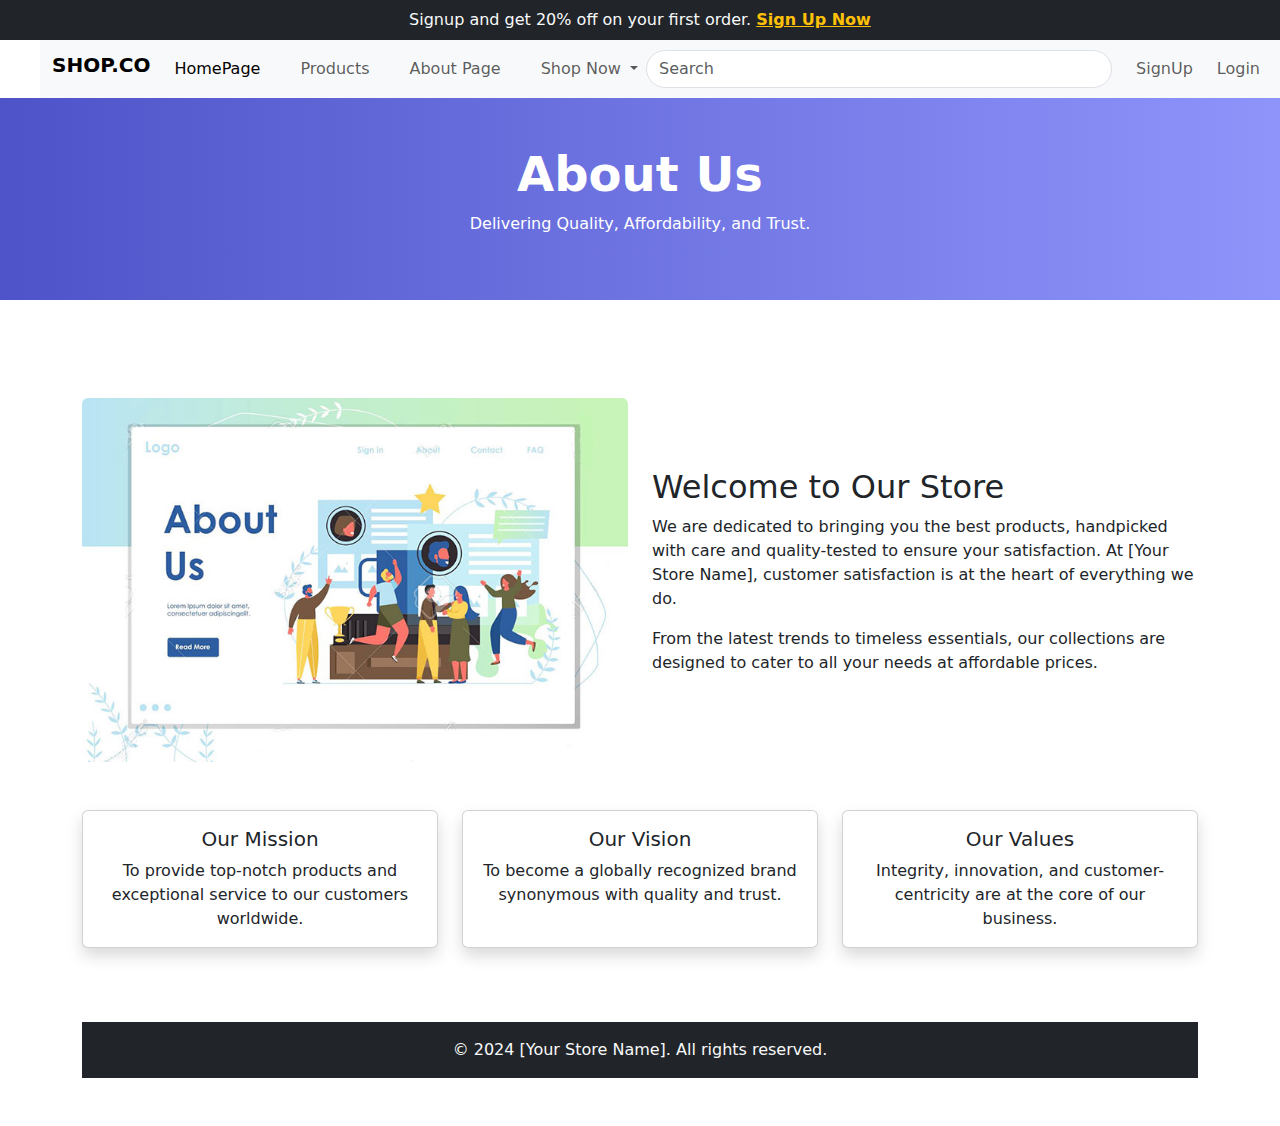
<file: About.html>
<!DOCTYPE html>
<html lang="en">
<head>
    <meta charset="UTF-8">
    <meta name="viewport" content="width=device-width, initial-scale=1.0">
    <title>Document</title>
    <link rel="stylesheet" href="css/index.css " />
    <link
    href="https://cdn.jsdelivr.net/npm/bootstrap@5.3.3/dist/css/bootstrap.min.css"
    rel="stylesheet"
    integrity="sha384-QWTKZyjpPEjISv5WaRU9OFeRpok6YctnYmDr5pNlyT2bRjXh0JMhjY6hW+ALEwIH"
    crossorigin="anonymous" />

</head>
<body>
    
<!-- Promotional Paragraph -->
<p class="bg-dark text-light text-center fw-light py-2 px-3 m-0">
  Signup and get 20% off on your first order. <a href="signup.html" class="text-warning fw-bold">Sign Up Now</a>
</p>

<!-- Navbar -->
<nav class="navbar navbar-expand-lg bg-body-tertiary custom-padding">
  <div class="container-fluid">
      <!-- Navbar Brand -->
      <a class="navbar-brand h1 fw-bold" href="#">SHOP.CO</a>

      <!-- Toggle Button for Mobile -->
      <button class="navbar-toggler" type="button" data-bs-toggle="collapse" data-bs-target="#navbarNav" aria-controls="navbarNav" aria-expanded="false" aria-label="Toggle navigation">
          <span class="navbar-toggler-icon"></span>
      </button>

      <!-- Collapsible Navbar -->
      <div class="collapse navbar-collapse" id="navbarNav">
          <!-- Navbar Links -->
          <ul class="navbar-nav me-auto mb-2 mb-lg-0 d-flex align-items-center gap-lg-4">
              <li class="nav-item">
                  <a class="nav-link active" aria-current="page" href="/">HomePage</a>
              </li>
              <li class="nav-item">
                  <a class="nav-link" href="product-details.html">Products</a>
              </li>
              <li class="nav-item">
                  <a class="nav-link" href="About.html">About Page</a>
              </li>
              <li class="nav-item dropdown">
                  <a
                      class="nav-link dropdown-toggle"
                      href="#"
                      role="button"
                      data-bs-toggle="dropdown"
                      aria-expanded="false">
                      Shop Now
                  </a>
                  <ul class="dropdown-menu">
                      <li>
                          <a class="dropdown-item" href="#">Vitamins and Supplements</a>
                      </li>
                      <li><a class="dropdown-item" href="#">Skin Care Products</a></li>
                      <li><a class="dropdown-item" href="#">Bags</a></li>
                  </ul>
              </li>
          </ul>

          <!-- Search Form -->
          <form class="d-flex flex-grow-1 me-lg-3" role="search">
              <input
                  class="form-control rounded-pill"
                  type="search"
                  placeholder="Search"
                  aria-label="Search" />
          </form>

          <!-- Auth Links -->
          <ul class="navbar-nav d-flex flex-row gap-2">
              <li class="nav-item">
                  <a class="nav-link" href="signup.html">SignUp</a>
              </li>
              <li class="nav-item">
                  <a class="nav-link" href="login.html">Login</a>
              </li>
          </ul>
      </div>
  </div>
</nav>


    


 <div class="about-header text-center py-5">
    <div class="container">
        <h1>About Us</h1>
        <p>Delivering Quality, Affordability, and Trust.</p>
    </div>
</div>

<div id="About-page" class="container py-5">
    <section class="about-content">
        <div class="row mb-5 align-items-center">
            <div class="col-md-6">
                <img
                    src="/images/about-page.jpeg"
                    alt="About Us"
                    class="img-fluid rounded"
                />
            </div>
            <div class="col-md-6">
                <h2>Welcome to Our Store</h2>
                <p>
                    We are dedicated to bringing you the best products, handpicked
                    with care and quality-tested to ensure your satisfaction. At
                    [Your Store Name], customer satisfaction is at the heart of
                    everything we do.
                </p>
                <p>
                    From the latest trends to timeless essentials, our collections
                    are designed to cater to all your needs at affordable prices.
                </p>
            </div>
        </div>

        <div class="row text-center">
            <!-- Mission Card -->
            <div class="col-md-4 mb-4">
                <div class="card shadow h-100">
                    <div class="card-body">
                        <h5 class="card-title">Our Mission</h5>
                        <p class="card-text">
                            To provide top-notch products and exceptional service to our
                            customers worldwide.
                        </p>
                    </div>
                </div>
            </div>

            <!-- Vision Card -->
            <div class="col-md-4 mb-4">
                <div class="card shadow h-100">
                    <div class="card-body">
                        <h5 class="card-title">Our Vision</h5>
                        <p class="card-text">
                            To become a globally recognized brand synonymous with
                            quality and trust.
                        </p>
                    </div>
                </div>
            </div>

            <!-- Values Card -->
            <div class="col-md-4 mb-4">
                <div class="card shadow h-100">
                    <div class="card-body">
                        <h5 class="card-title">Our Values</h5>
                        <p class="card-text">
                            Integrity, innovation, and customer-centricity are at the
                            core of our business.
                        </p>
                    </div>
                </div>
            </div>
        </div>
    </section>

    <!-- Footer Section -->
    <footer class="bg-dark text-light py-3 text-center">
        <p class="mb-0">&copy; 2024 [Your Store Name]. All rights reserved.</p>
    </footer>
</div>

    <!-- About page end -->
    <script src="js/index.js"></script>
    <script src="https://cdn.jsdelivr.net/npm/@popperjs/core@2.11.6/dist/umd/popper.min.js"></script>
    <script src="https://cdn.jsdelivr.net/npm/bootstrap@5.3.0-alpha1/dist/js/bootstrap.min.js"></script>

  </body>
</html>

</body>
</html>
</file>
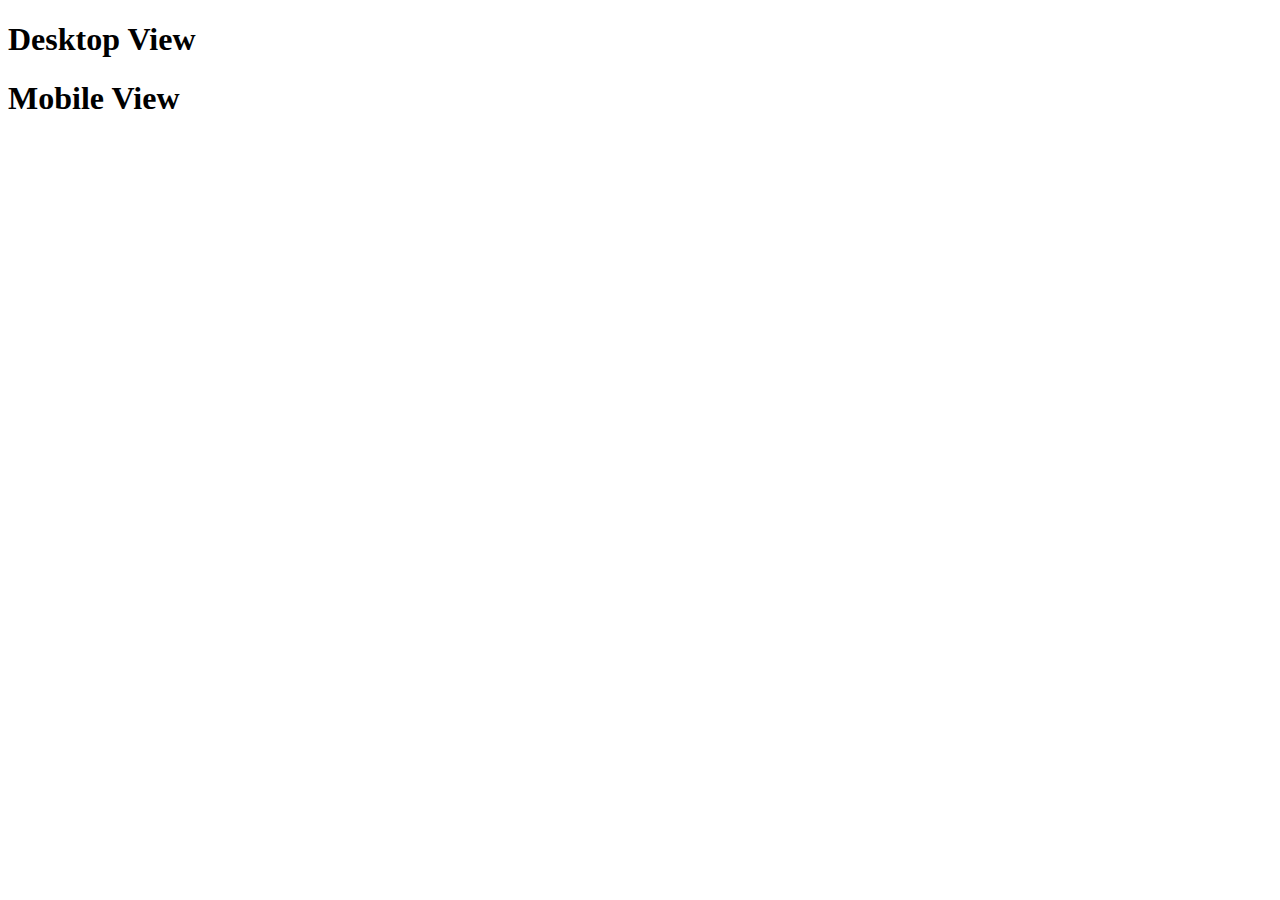
<file: try.html>
<!DOCTYPE html>
<html lang="en">
<head>
  <meta charset="UTF-8">
  <meta name="viewport" content="width=device-width, initial-scale=1.0">
  <title>Document</title>
</head>
<body>
  <style>
    @media (max-width: 320px) {
  .Container {
    display: none;
  }

  .Container-Mobile {
    display: block;
  }
}
  </style>
  <div class="Container">
    <!-- Content for large screens -->
    <h1>Desktop View</h1>
  </div>
  
  <div class="Container-Mobile">
    <!-- Content for mobile screens -->
    <h1>Mobile View</h1>
  </div>
  
</body>
</html>
</file>
<file: css/index.css>
/** @format */

.custom-width {
  width: 413px;
}

.custom-padding {
  padding-left: 40px;
  padding-top: 40px;
  margin-left: 40px;
}
.button-width {
  width: 140px;
  height: 40px;
}

@media (max-width: 320px) {
  .Container {
    display: none;
  }

  .Container-Mobile {
    display: block;
  }
}

.Container {
  background-image: url("/images/Rectangle 2.png");
  background-repeat: no-repeat;
  background-size: cover;
  width: 100%;
  height: 100vh;
  display: block; /* Ensure it's visible by default */
}

.Container-Mobile {
  background-image: url("/images/Rectangle 2 (3).png");
  background-repeat: no-repeat;
  background-size: cover;
  width: 100%;
  height: 100vh;
  display: none; /* Hidden by default */
}

.Container-Taplit {
  background-image: url("/images/Rectangle\ 2\ \(3\).png");
  background-repeat: no-repeat;
  background-size: cover;
  width: 100%;
  height: 100vh;
  display: flex;
}

.logo-div {
  background-color: black;
  height: 150px;
  display: flex;
  justify-content: space-evenly;
  align-items: center;
}
@media (max-width: 320x) {
  .Container {
    display: none;
  }

   .Container-Mobile {
    display: block;
  } 
}

@media (max-width: 786x) {
  .Container {
    display: none;
  }

   .Container-Taplit {
    display: block;
}
}

.New-Arrival h1 {
  margin-top: 20px;
  text-align: center;
}

/* about page */

.about-header {
  background: linear-gradient(to right, #4e54c8, #8f94fb);
  color: white;
  padding: 80px 0;
  text-align: center;
  width: 100%;
}

.about-header h1 {
  font-size: 3rem;
  font-weight: bold;
}

.about-content {
  padding: 50px 0;
}

.about-card {
  box-shadow: 0 4px 8px rgba(0, 0, 0, 0.1);
  border: none;
}

.about-card img {
  max-height: 200px;
  object-fit: cover;
}

/* signup page start */
@font-face {
  font-family: font-1;
  src: url(/fonts/Fontspring-DEMO-integralcf-bold.ttf);
}

@font-face {
  font-family: font-2;
  src: url(/fonts/Satoshi-Variable.ttf);
}

* {
  margin: 0;
  padding: 0;
  box-sizing: border-box;
}

html,
body {
  height: 100%;
  width: 100%;
}

.main {
  height: 100%;
  width: 100%;
  background-color: #f2f0f1;
  display: flex;
  align-items: center;
  justify-content: center;
  background: url(login-bg-img.jpg);
  background-position: center;
  background-repeat: no-repeat;
  background-size: cover;
}

.form {
  display: flex;
  flex-direction: column;
  justify-content: center;
  gap: 10px;
  border: 3px solid black;
  padding: 200px 190px;
  border-radius: 30px;
  box-shadow: 10px 10px 5px black;
  background-color: rgb(255, 255, 255);
}

.form h1 {
  font-family: font-1;
  font-size: 50px;
  text-align: center;
}

.para-1 {
  font-family: font-2;
  font-size: 22px;
  text-align: center;
}

span {
  font-family: font-1;
}

input {
  margin-bottom: 15px;
}

.username {
  padding: 16px 8px;
  background: transparent;
  border: 2px solid black;
  border-radius: 5px;
  font-size: 16px;
  font-family: font-2;
  box-shadow: 3px 3px 5px black;
  outline: none;
}
.email {
  padding: 16px 8px;
  background: transparent;
  border: 2px solid black;
  border-radius: 5px;
  font-size: 16px;
  font-family: font-2;
  box-shadow: 3px 3px 5px black;
  outline: none;
}

.password {
  padding: 16px 8px;
  min-height: 16px;
  min-width: 16px;
  background: transparent;
  border: 2px solid black;
  border-radius: 5px;
  font-size: 16px;
  font-family: font-2;
  box-shadow: 3px 3px 5px black;
  outline: none;
}

.button-div {
  display: flex;
  justify-content: center;
}

button {
  padding: 14px 7px;
  width: 80%;
  border-radius: 8px;
  background-color: rgb(23, 23, 23);
  border: 2px solid rgb(0, 0, 0);
  color: white;
  font-family: font-1;
  font-size: 18px;
}

button:hover {
  background: transparent;
  color: rgb(0, 0, 0);
}

.logToSignup {
  font-family: font-2;
}

.logToSignup a {
  font-family: font-2;
}

/* MEDIA CODE */

@media (max-width: 1024px) {
  .form {
    padding: 200px 100px;
  }
}

@media (max-width: 768px) {
  .form {
    border: none;
    box-shadow: none;
  }

  .main {
    background-image: none;
  }
}

@media (max-width: 628px) {
  .form {
    padding: 0;
    width: 93%;
  }
  .para-1 {
    font-size: 18px;
  }
  .form h1 {
    font-size: 40px;
  }
}

@media (max-width: 375px) {
  .username,
  .password {
    padding: 12px 6px;
  }
}
/* signup page end */

/* login page start */

@font-face {
  font-family: font-1;
  src: url(/fonts/Fontspring-DEMO-integralcf-bold.ttf);
}

@font-face {
  font-family: font-2;
  src: url(/fonts/Satoshi-Variable.ttf);
}

* {
  margin: 0;
  padding: 0;
  box-sizing: border-box;
}

html,
body {
  height: 100%;
  width: 100%;
}

.main {
  height: 100%;
  width: 100%;
  background-color: #f2f0f1;
  display: flex;
  align-items: center;
  justify-content: center;
  background: url(/images/login-bg-img.jpg);
  background-position: center;
  background-repeat: no-repeat;
  background-size: cover;
}

.form {
  display: flex;
  flex-direction: column;
  justify-content: center;
  gap: 10px;
  border: 3px solid black;
  padding: 200px 190px;
  border-radius: 30px;
  box-shadow: 10px 10px 5px black;
  background-color: rgb(255, 255, 255);
}

.form h1 {
  font-family: font-1;
  font-size: 50px;
  text-align: center;
}

.para-1 {
  font-family: font-2;
  font-size: 22px;
  text-align: center;
}

span {
  font-family: font-1;
}

.username {
  padding: 16px 8px;
  background: transparent;
  border: 2px solid black;
  border-radius: 5px;
  font-size: 16px;
  font-family: font-2;
  box-shadow: 3px 3px 5px black;
  outline: none;
}

.password {
  padding: 16px 8px;
  min-height: 16px;
  min-width: 16px;
  background: transparent;
  border: 2px solid black;
  border-radius: 5px;
  font-size: 16px;
  font-family: font-2;
  box-shadow: 3px 3px 5px black;
  outline: none;
}

.checkbox-div {
  display: flex;
}

.checkbox-div p {
  font-family: font-2;
  margin-left: 5px;
}

.button-div {
  display: flex;
  justify-content: center;
}

button:hover {
  background: transparent;
  color: rgb(0, 0, 0);
}

button {
  padding: 14px 7px;
  width: 80%;
  border-radius: 8px;
  background-color: rgb(34, 34, 34);
  border: 2px solid rgb(0, 0, 0);
  color: white;
  font-family: font-1;
  font-size: 18px;
}

.forget-pass {
  font-family: font-2;
  text-decoration: none;
}

.forget-pass:hover {
  text-decoration: underline;
}

.logToSignup {
  font-family: font-2;
}

.logToSignup a {
  font-family: font-2;
}

/* MEDIA CODE */

@media (max-width: 1024px) {
  .form {
    padding: 200px 100px;
  }
}

@media (max-width: 768px) {
  .form {
    border: none;
    box-shadow: none;
  }

  .main {
    background-image: none;
  }
}

@media (max-width: 628px) {
  .form {
    padding: 0;
    width: 93%;
  }
  .para-1 {
    font-size: 18px;
  }
  .form h1 {
    font-size: 40px;
  }
}

@media (max-width: 375px) {
  .username,
  .password {
    padding: 12px 6px;
  }
}

/* login page end */

/* footer start */
.footer {
  height: 180px;

  background-color: #000000;
}

.main-footer-div {
  background-color: #000000;
  height: 150px;
  color: white;
  border-radius: 12px;
  display: flex;
  align-items: center;
  justify-content: space-around;
}

.footer-input-button {
  display: flex;
  flex-direction: column;
  align-items: center;
}
.footer-input-button input,
.footer-input-button button {
  height: 45px;
  width: 250px;
  border-radius: 20px;
}

.footer-input-button input {
  margin-bottom: 20px;
}

.footer-link {
  display: flex;
  align-items: center;
  justify-content: space-evenly;
  flex-wrap: wrap;
}

.footer-link p {
  margin-top: 25px;
}

.footer-end {
  display: flex;
  flex-direction: column;
  justify-content: center;
  align-items: center;
  flex-wrap: wrap;
}

.footer-end img {
  display: flex;
}

.footer-input-button button {
  background-color: white;
  color: #000000;
}

.end-footer {
  display: flex;
  justify-content: space-evenly;
  align-items: center;
}

.end-footer p {
  font-style: normal;
  color: #333333;
}

/* footer nd */
</file>
